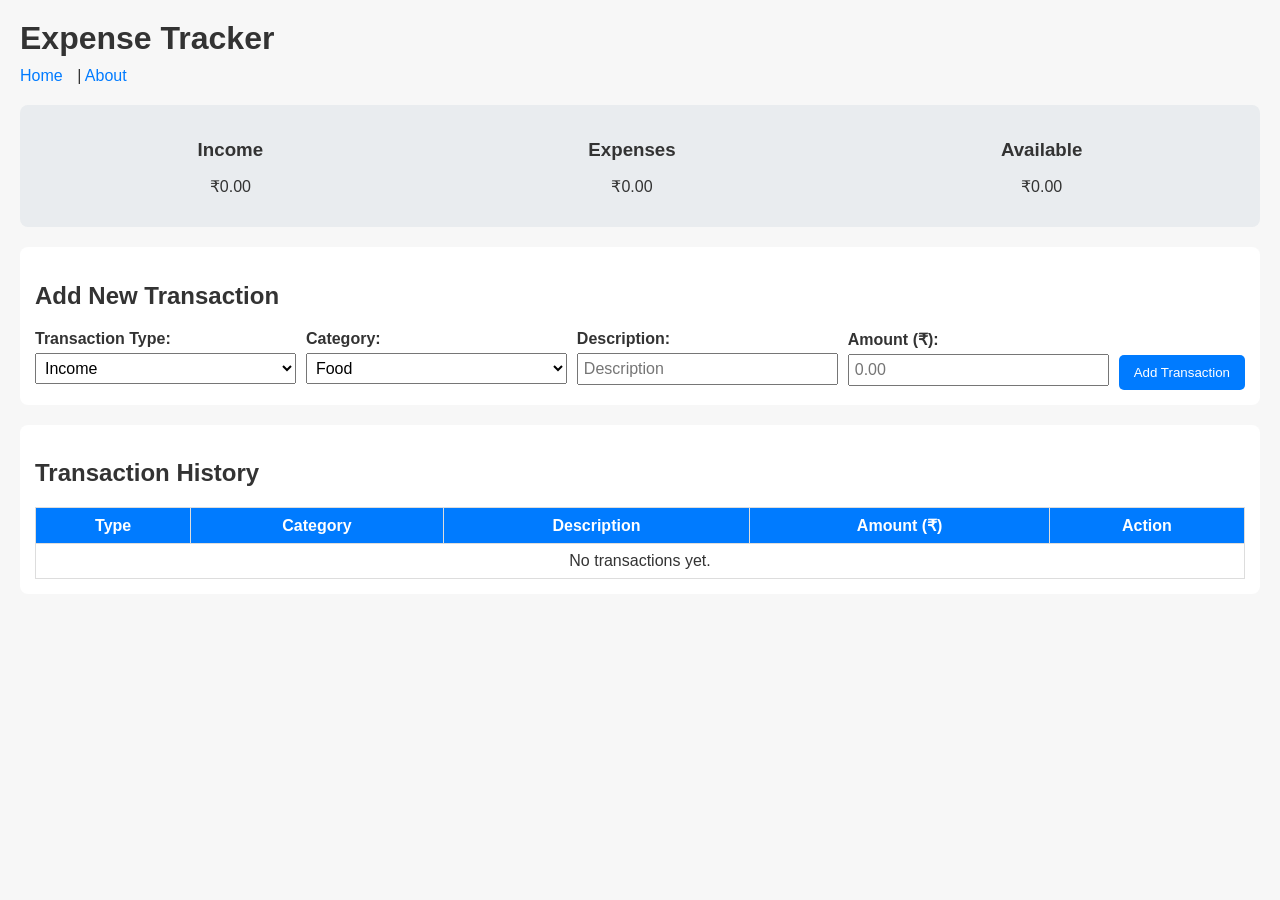
<file: index.html>
<!DOCTYPE html>
<html lang="en">
<head>
  <meta charset="UTF-8" />
  <meta name="viewport" content="width=device-width, initial-scale=1" />
  <title>Expense Tracker</title>
  <link rel="stylesheet" href="style.css" />
</head>
<body>
  <header>
    <h1>Expense Tracker</h1>
    <nav>
      <a href="main.html">Home</a> |
      <a href="about.html">About</a>
    </nav>
  </header>

  <section class="balance-summary">
    <div>
      <h3>Income</h3>
      <p id="income-amount">₹0.00</p>
    </div>
    <div>
      <h3>Expenses</h3>
      <p id="expense-amount">₹0.00</p>
    </div>
    <div>
      <h3>Available</h3>
      <p id="available-amount">₹0.00</p>
    </div>
  </section>

  <section class="transaction-form">
    <h2>Add New Transaction</h2>
    <form id="transaction-form">
      <label>
        Transaction Type:
        <select id="transaction-type" required>
          <option value="income">Income</option>
          <option value="expense">Expense</option>
        </select>
      </label>

      <label>
        Category:
        <select id="category" required>
          <option value="Food">Food</option>
          <option value="Transportation">Transportation</option>
          <option value="Entertainment">Entertainment</option>
          <option value="Utilities">Utilities</option>
          <option value="Shopping">Shopping</option>
          <option value="Other">Other</option>
        </select>
      </label>

      <label>
        Description:
        <input type="text" id="description" placeholder="Description" required />
      </label>

      <label>
        Amount (₹):
        <input type="number" id="amount" min="0.01" step="0.01" placeholder="0.00" required />
      </label>

      <button type="submit">Add Transaction</button>
    </form>
  </section>

  <section class="transaction-history">
    <h2>Transaction History</h2>
    <table id="history-table">
      <thead>
        <tr>
          <th>Type</th>
          <th>Category</th>
          <th>Description</th>
          <th>Amount (₹)</th>
          <th>Action</th>
        </tr>
      </thead>
      <tbody>
        <tr><td colspan="5">No transactions yet.</td></tr>
      </tbody>
    </table>
  </section>

  <script>
    const incomeAmountEl = document.getElementById('income-amount');
    const expenseAmountEl = document.getElementById('expense-amount');
    const availableAmountEl = document.getElementById('available-amount');
    const form = document.getElementById('transaction-form');
    const historyTableBody = document.querySelector('#history-table tbody');

    let incomeTotal = 0;
    let expenseTotal = 0;
    let transactions = [];

    function updateSummary() {
      incomeAmountEl.textContent = `₹${incomeTotal.toFixed(2)}`;
      expenseAmountEl.textContent = `₹${expenseTotal.toFixed(2)}`;
      availableAmountEl.textContent = `₹${(incomeTotal - expenseTotal).toFixed(2)}`;
    }

    function renderHistory() {
      historyTableBody.innerHTML = '';
      if (transactions.length === 0) {
        historyTableBody.innerHTML = '<tr><td colspan="5">No transactions yet.</td></tr>';
        return;
      }
      transactions.forEach((tx, index) => {
        const tr = document.createElement('tr');
        tr.innerHTML = `
          <td>${tx.type.charAt(0).toUpperCase() + tx.type.slice(1)}</td>
          <td>${tx.category}</td>
          <td>${tx.description}</td>
          <td>${tx.type === 'expense' ? '-' : ''}₹${tx.amount.toFixed(2)}</td>
          <td><button data-index="${index}" class="delete-btn">Delete</button></td>
        `;
        historyTableBody.appendChild(tr);
      });
    }

    function addTransaction(tx) {
      transactions.push(tx);
      if (tx.type === 'income') {
        incomeTotal += tx.amount;
      } else {
        expenseTotal += tx.amount;
      }
      updateSummary();
      renderHistory();
    }

    function deleteTransaction(index) {
      const tx = transactions[index];
      if (tx.type === 'income') {
        incomeTotal -= tx.amount;
      } else {
        expenseTotal -= tx.amount;
      }
      transactions.splice(index, 1);
      updateSummary();
      renderHistory();
    }

    form.addEventListener('submit', e => {
      e.preventDefault();
      const type = document.getElementById('transaction-type').value;
      const category = document.getElementById('category').value;
      const description = document.getElementById('description').value.trim();
      const amount = parseFloat(document.getElementById('amount').value);

      if (type === 'expense' && amount > (incomeTotal - expenseTotal)) {
        alert('Expense exceeds available balance.');
        return;
      }

      if (!description || amount <= 0) {
        alert('Please enter valid description and amount.');
        return;
      }

      addTransaction({ type, category, description, amount });

      form.reset();
    });

    historyTableBody.addEventListener('click', e => {
      if (e.target.classList.contains('delete-btn')) {
        const index = parseInt(e.target.getAttribute('data-index'));
        deleteTransaction(index);
      }
    });

    updateSummary();
    renderHistory();
  </script>
</body>
</html>
</file>
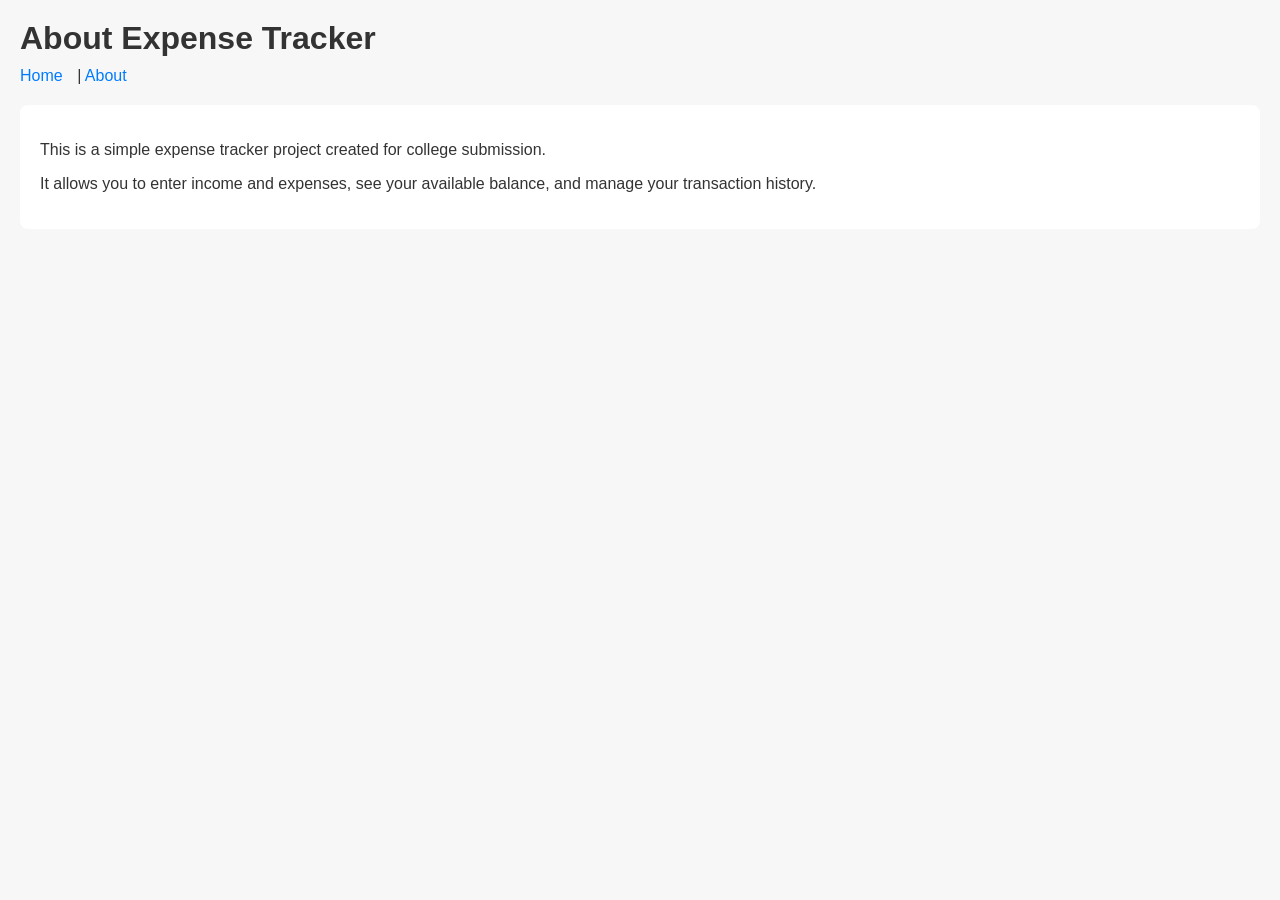
<file: about.html>
<!DOCTYPE html>
<html lang="en">
<head>
  <meta charset="UTF-8" />
  <meta name="viewport" content="width=device-width, initial-scale=1" />
  <title>About - Expense Tracker</title>
  <link rel="stylesheet" href="style.css" />
</head>
<body>
  <header>
    <h1>About Expense Tracker</h1>
    <nav>
      <a href="main.html">Home</a> |
      <a href="about.html">About</a>
    </nav>
  </header>

  <section class="about-content">
    <p>This is a simple expense tracker project created for college submission.</p>
    <p>It allows you to enter income and expenses, see your available balance, and manage your transaction history.</p>
  </section>
</body>
</html>
</file>
<file: style.css>
/* General styles */
body {
  font-family: Arial, sans-serif;
  margin: 20px;
  background-color: #f7f7f7;
  color: #333;
}

header {
  margin-bottom: 20px;
}

header h1 {
  margin: 0 0 10px 0;
}

nav a {
  text-decoration: none;
  color: #007bff;
  margin-right: 10px;
}

nav a:hover {
  text-decoration: underline;
}

/* Balance summary */
.balance-summary {
  display: flex;
  justify-content: space-around;
  background-color: #e9ecef;
  padding: 15px;
  border-radius: 8px;
  margin-bottom: 20px;
}

.balance-summary div {
  text-align: center;
}

.balance-summary h3 {
  margin-bottom: 5px;
}

/* Transaction form */
.transaction-form {
  background-color: #fff;
  padding: 15px;
  border-radius: 8px;
  margin-bottom: 20px;
}

.transaction-form form {
  display: flex;
  flex-wrap: wrap;
  gap: 10px;
}

.transaction-form label {
  flex: 1 1 200px;
  display: flex;
  flex-direction: column;
  font-weight: bold;
}

.transaction-form input,
.transaction-form select {
  padding: 5px;
  font-size: 1em;
  margin-top: 5px;
}

.transaction-form button {
  padding: 10px 15px;
  background-color: #007bff;
  border: none;
  border-radius: 5px;
  color: white;
  cursor: pointer;
  align-self: flex-end;
  margin-top: 25px;
}

.transaction-form button:hover {
  background-color: #0056b3;
}

/* Transaction history */
.transaction-history {
  background-color: #fff;
  padding: 15px;
  border-radius: 8px;
}

.transaction-history table {
  width: 100%;
  border-collapse: collapse;
}

.transaction-history th,
.transaction-history td {
  border: 1px solid #ddd;
  padding: 8px;
  text-align: center;
}

.transaction-history th {
  background-color: #007bff;
  color: white;
}

.delete-btn {
  background-color: #dc3545;
  border: none;
  color: white;
  padding: 5px 10px;
  cursor: pointer;
  border-radius: 4px;
}

.delete-btn:hover {
  background-color: #a71d2a;
}

/* About page */
.about-content {
  background-color: #fff;
  padding: 20px;
  border-radius: 8px;
}
</file>
